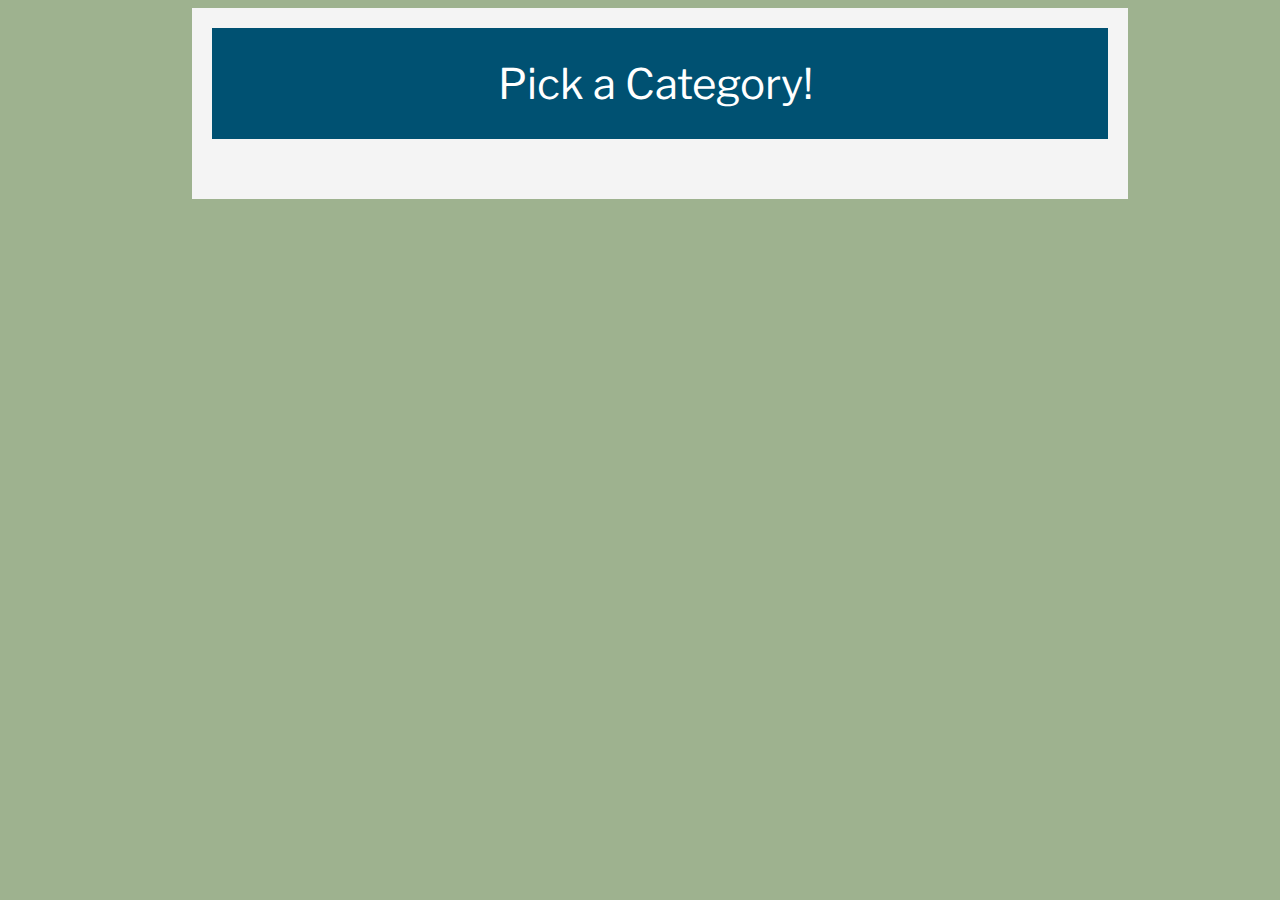
<file: game/index.html>
<!DOCTYPE html>
<html>
<head>
    <title>Quiz Category Selection</title>
    <link href="./css/styles.css" rel="stylesheet">
</head>
<body class="cat-body">
    <div class="navbar-cat">
        <a href="./index.html">Pick a Category!</a>
    </div>

    <div class="container">
    </div>

    <script>
        // Function to capitalize each word in a string
        function capitalizeWords(str) {
            return str.replace(/\b\w/g, match => match.toUpperCase());
        }

        // Function to create a category box
        function createCategoryBox(category) {
            // Create the HTML elements
            const categoryLink = document.createElement('a');
            categoryLink.setAttribute('class', 'category-link');
            categoryLink.setAttribute('href', `quiz.html?name=${category.name}`);

            const categoryBox = document.createElement('div');
            categoryBox.setAttribute('class', 'category-box');

            const categoryTitle = document.createElement('div');
            categoryTitle.setAttribute('class', 'category-title');
            categoryTitle.textContent = capitalizeWords(category.name);

            const categoryDescription = document.createElement('div');
            categoryDescription.setAttribute('class', 'category-description');
            categoryDescription.textContent = category.description;

            // Append the elements to the container
            categoryBox.appendChild(categoryTitle);
            categoryBox.appendChild(categoryDescription);
            categoryLink.appendChild(categoryBox);
            container.appendChild(categoryLink);
}

        // Retrieve the categories
        const container = document.querySelector('.container');
        fetch('./php/get_categories.php')
            .then(response => response.json())
            .then(categories => {
                // Create a category box for each category
                categories.forEach(category => createCategoryBox(category));
            })
            .catch(error => {
                console.error('Error fetching categories:', error);
            });
    </script>
</body>
</html>
</file>
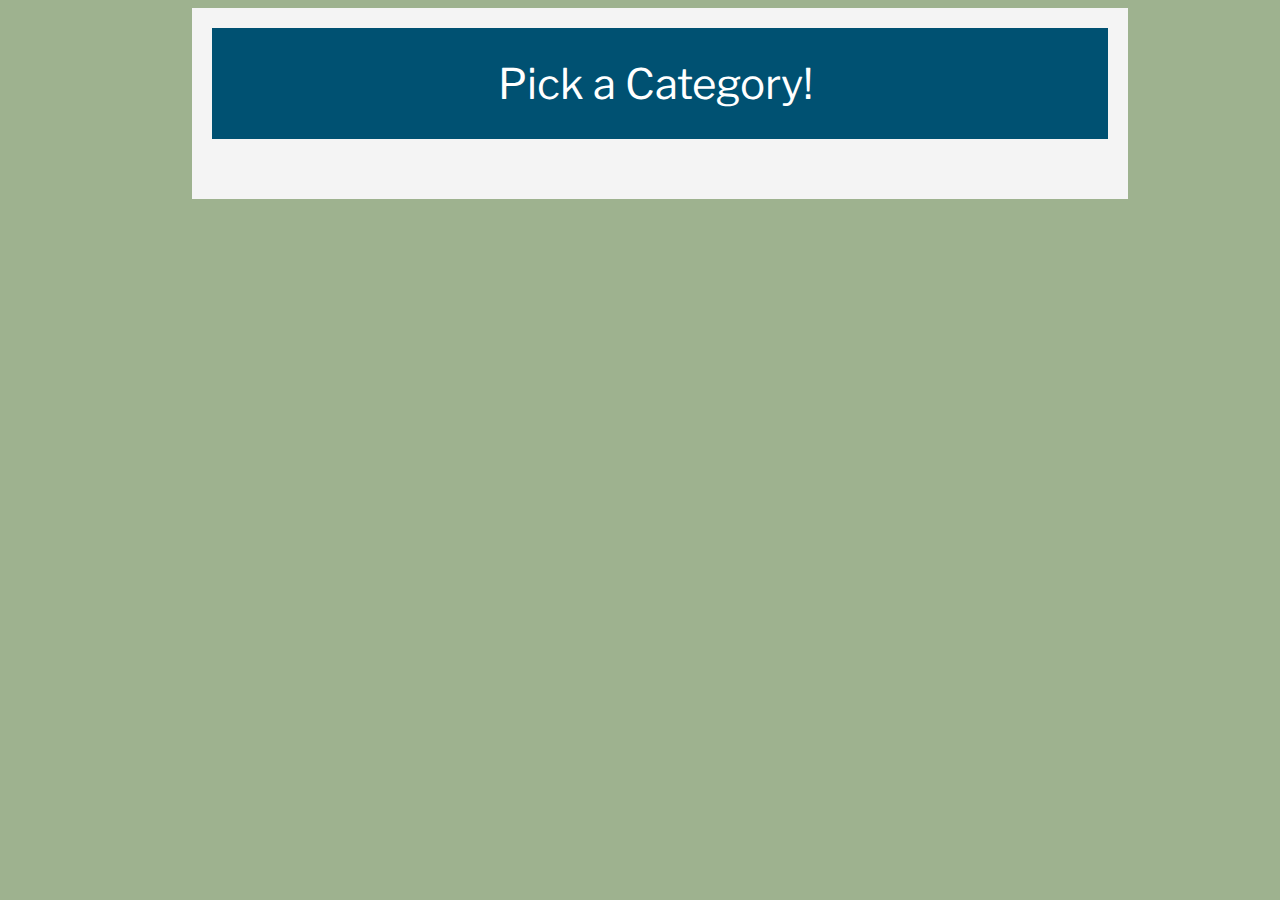
<file: game/categories.html>
<!DOCTYPE html>
<html>
<head>
    <title>Quiz Category Selection</title>
    <link href="./css/styles.css" rel="stylesheet">
</head>
<body class="cat-body">
    <div class="navbar-cat">
        <a href="./categories.html">Pick a Category!</a>
    </div>

    <div class="container">
    </div>

    <script>
        // Function to capitalize each word in a string
        function capitalizeWords(str) {
            return str.replace(/\b\w/g, match => match.toUpperCase());
        }

        // Function to create a category box
        function createCategoryBox(category) {
            // Create the HTML elements
            const categoryLink = document.createElement('a');
            categoryLink.setAttribute('class', 'category-link');
            categoryLink.setAttribute('href', `quiz.html?name=${category.name}`);

            const categoryBox = document.createElement('div');
            categoryBox.setAttribute('class', 'category-box');

            const categoryTitle = document.createElement('div');
            categoryTitle.setAttribute('class', 'category-title');
            categoryTitle.textContent = capitalizeWords(category.name);

            const categoryDescription = document.createElement('div');
            categoryDescription.setAttribute('class', 'category-description');
            categoryDescription.textContent = category.description;

            // Append the elements to the container
            categoryBox.appendChild(categoryTitle);
            categoryBox.appendChild(categoryDescription);
            categoryLink.appendChild(categoryBox);
            container.appendChild(categoryLink);
}

        // Retrieve the categories
        const container = document.querySelector('.container');
        fetch('./php/get_categories.php')
            .then(response => response.json())
            .then(categories => {
                // Create a category box for each category
                categories.forEach(category => createCategoryBox(category));
            })
            .catch(error => {
                console.error('Error fetching categories:', error);
            });
    </script>
</body>
</html>
</file>
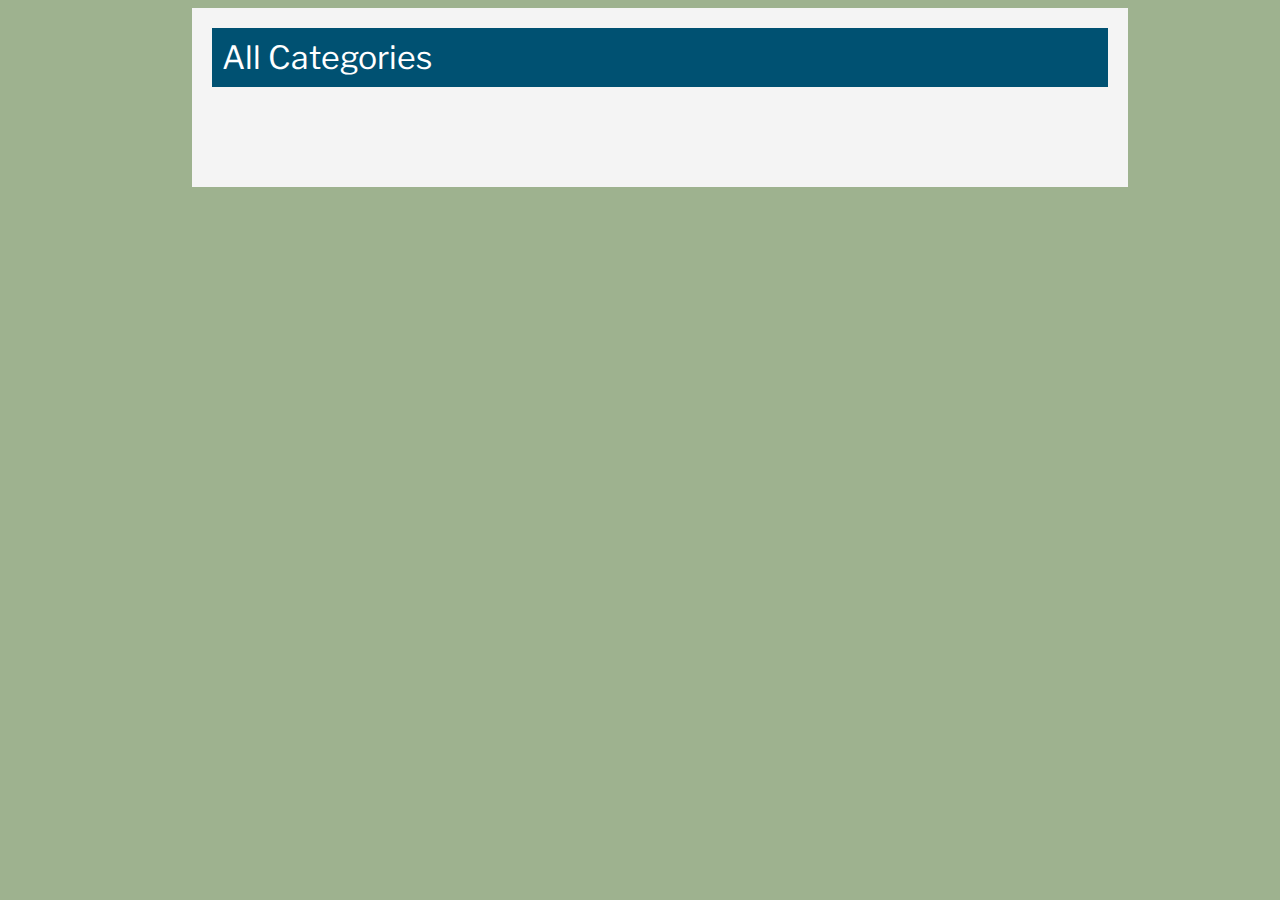
<file: game/quiz.html>
<!DOCTYPE html>
<html>
<head>
    <title>Quiz</title>
    <link href="./css/styles.css" rel="stylesheet">
    <style>
        .timer {
            font-size: 20px;
            margin-bottom: 10px;
        }
    </style>
    <script>
        window.addEventListener('DOMContentLoaded', function() {
          // Get the URL parameter 'name'
          const urlParams = new URLSearchParams(window.location.search);
          const categoryName = urlParams.get('name');

          // Capitalize each word in the category name
          const capitalizedCategoryName = categoryName
            .split(' ')
            .map(word => word.charAt(0).toUpperCase() + word.slice(1))
            .join(' ');

          // Create the HTML element
          const link = document.createElement('a');
          link.href = `quiz.html?name=${categoryName}`;
          const heading = document.createElement('p');
          heading.textContent = capitalizedCategoryName;
          link.appendChild(heading);

          // Find the quiz-title div
          const quizTitleDiv = document.querySelector('.quiz-title');

          // Append the element to the quiz-title div
          quizTitleDiv.appendChild(link);
        });
    </script>
</head>

<body class="quiz-body">
    <div class="navbar navbar-quiz">
        <a href="./index.html">All Categories</a>
    </div>

    <div class="quiz-container">
        <div class="quiz-title"></div>
        <div id="question-container"></div>
        <div id="progress-blocks-container"></div> <!-- New container for progress blocks -->
        <div id="quiz-feedback" style="display: none;"></div>
    </div>

    <script>
        const how_many = 10;
        const timerSeconds = 10;
        const delayBetween = 1000;
        let timerInterval;

        // Retrieve the value of the 'name' variable from the query parameters
        const urlParams = new URLSearchParams(window.location.search);
        const name = urlParams.get('name');
        console.log('Quiz category: ', name);

        // Use the retrieved value to make an AJAX request to fetch the category's cat_id
        const xhr = new XMLHttpRequest();
        xhr.open('GET', './php/get_cat_id.php?name=' + name, true);
        xhr.onreadystatechange = function() {
            if (xhr.readyState === 4 && xhr.status === 200) {
                // Handle the response here
                const cat_id = xhr.responseText;
                //console.log('cat_id:', cat_id);
                loadQuiz(cat_id);
            }
        };
        xhr.send();

        // Function to load the quiz
        function loadQuiz(cat_id) {
            const xhr2 = new XMLHttpRequest();
            xhr2.open('GET', './php/get_category_questions.php?cat_id=' + cat_id + '&how_many=' + how_many, true);
            xhr2.onreadystatechange = function() {
                if (xhr2.readyState === 4 && xhr2.status === 200) {
                    // Handle the response here
                    const quizJson = JSON.parse(xhr2.responseText);
                    console.log('Quiz loaded with ', how_many, " questions!");
                    initializeQuiz(quizJson);
                }
            };
            xhr2.send();
        }

        // Function to initialize the quiz
        function initializeQuiz(quizJson) {
            // Shuffle the quizJson array to randomize the order of questions
            shuffle(quizJson);
            const questionContainer = document.getElementById('question-container');
            const totalQuestions = how_many; //quizJson.length;
            const progressBlocksContainer = document.getElementById('progress-blocks-container')

            const quizFeedbackElement = document.getElementById('quiz-feedback');
            let currentQuestionIndex = 0;
            let correctAnswersCount = 0;

            // Dynamically create progress blocks
            for (let i = 0; i < totalQuestions; i++) {
                const progressBlock = document.createElement('div');
                progressBlock.innerHTML = (i+1);
                progressBlock.className = 'progress-block';
                progressBlock.style.setProperty('--block-index', i);
                progressBlock.id = "done-test";
                progressBlocksContainer.appendChild(progressBlock);
            }

            function renderQuestion() {

                const question = quizJson[currentQuestionIndex];
                console.log('Question #', currentQuestionIndex+1);
                question.startTime = new Date();

                const options = question.options.map((option) => {
                    return {
                        value: option === question.correct_answer ? '1' : '0',
                        text: option
                    };
                });

                // Randomize the order of the options and ensure the correct answer is included
                let randomizedOptions = shuffle(options);

                // Find the index of the correct answer in the randomized options
                const correctAnswerIndex = randomizedOptions.findIndex((option) => option.value === '1');

                // Check if the correct answer is found
                if (correctAnswerIndex !== -1) {
                    // Remove the correct answer from its original position
                    const correctAnswer = randomizedOptions.splice(correctAnswerIndex, 1)[0];

                    // Shuffle the remaining options again
                    randomizedOptions = shuffle(randomizedOptions).slice(0, 3);

                    // Generate a random index to insert the correct answer (within the first four positions)
                    const randomIndex = Math.floor(Math.random() * 4);

                    // Insert the correct answer at the randomly generated index
                    randomizedOptions.splice(randomIndex, 0, correctAnswer);
                }

                const questionHtml = `
                <div class="question" id="question">
                    <p>${question.question}</p>
                    <ul style="list-style: none; padding-left: 0;">
                    ${randomizedOptions.slice(0, 4).map((option, index) => `
                        <li>
                        <input type="radio" name="answer" id="answer-${index}" value="${option.value}">
                        <label for="answer-${index}">${option.text}</label>
                        </li>
                    `).join('')}
                    </ul>
                </div>
                `;

                questionContainer.innerHTML = questionHtml;
                quizFeedbackElement.style.display = 'none';

                const currentUrl = new URLSearchParams(window.location.search);
                const category = urlParams.get('name');

                const xhr4 = new XMLHttpRequest();
                var params = `question=${encodeURIComponent(question.question)}&category=${encodeURIComponent(category)}`;

                randomizedOptions.forEach((option, index) => {
                    params += `&a${index+1}=${encodeURIComponent(option.text)}`;
                });
                //console.log(params);

                xhr4.open('GET', `./php/update_before_answered.php?${params}`, true);
                xhr4.onreadystatechange = function () {
                    if (xhr4.readyState === 4 && xhr4.status === 200) {
                        console.log(xhr4.responseText); // Log the response if needed
                    }
                };
                xhr4.send(); 

                // Add event listener to all answer options
                const answerInputs = questionContainer.querySelectorAll('input[type="radio"]');
                answerInputs.forEach((input) => {
                    input.addEventListener('change', evaluateAnswer);
                });

                questionContainer.insertBefore(progressBlocksContainer, document.getElementById('question'));


                // Create the timer container
                const timerContainer = document.createElement('div');
                timerContainer.id = "timer";
                timerContainer.className = 'timer';

                // Create the timer bar
                const timerBar = document.createElement('div');
                timerBar.className = 'timer-bar';
                timerBar.id = "timer-bar";
                timerContainer.appendChild(timerBar);

                // Create the timer text
                const timerText = document.createElement('div');
                timerText.className = 'timer-text';
                timerContainer.appendChild(timerText);

                // Append the timer container to the questionContainer
                questionContainer.appendChild(timerContainer);
                //questionContainer.insertBefore(timerContainer, document.getElementById('question'));

                let secondsLeft = timerSeconds - 1; // Start 1 second ahead
                //timerText.textContent = `${secondsLeft+1} seconds!`;

                const timerBarWidth = timerContainer.offsetWidth;

                timerInterval = setInterval(function () {
                // Calculate the new width of the timer bar
                const newWidth = (secondsLeft / timerSeconds) * 100;

                timerBar.style.width = newWidth + '%';

                timerText.textContent = ` `;

                // Check if the timer has reached zero
                if (secondsLeft <= -1) {
                    clearInterval(timerInterval);
                    outOfTime();
                    timerBar.style.width = '0%';
                }
                secondsLeft--; // Decrement after the width update
                }, delayBetween);
                    }

            function evaluateAnswer() {
                clearInterval(timerInterval); // Stop the timer

                const selectedAnswer = document.querySelector('input[name="answer"]:checked').value;

                const selectedInput = document.querySelector('input[name="answer"]:checked');
                const selectedLabel = questionContainer.querySelector(`label[for="${selectedInput.id}"]`);
                const hitAnswer = selectedLabel.textContent.trim();

                const question = quizJson[currentQuestionIndex];
                const correctAnswer = question.options.find((option) => option === question.correct_answer);
                const category = name;
                const timeTaken = new Date() - question.startTime;
                const questionIndex = currentQuestionIndex; // Get the question index
                const timerContainer  = document.getElementById("timer");
                const timerBar = document.getElementById('timer-bar');

                if (selectedAnswer === '1') {
                    correctAnswersCount++;
                    const selectedLabel = document.querySelector('input[name="answer"]:checked + label');
                    selectedLabel.style.backgroundColor = '#597C31'; // Set the selected answer to green
                    //timerBar.style.backgroundColor = "#597C31";
                } else {
                    const selectedLabel = document.querySelector('input[name="answer"]:checked + label');
                    selectedLabel.style.backgroundColor = '#FE4300'; // Set the selected answer to red
                    const correctLabel = document.querySelector('input[value="1"] + label');
                    correctLabel.style.backgroundColor = '#597C31'; // Set the correct answer to green
                    correctLabel.style.color = '#fff'; // Set the color of the correct input to white
                    //timerContainer.style.backgroundColor = "#FE4300bb";
                }

                // Disable all answer options
                const answerInputs = questionContainer.querySelectorAll('input[type="radio"]');
                answerInputs.forEach((input) => {
                    input.disabled = true;
                });

                // Update the progress block
                const progressBlock = document.querySelectorAll('.progress-block')[currentQuestionIndex];
                progressBlock.style.backgroundColor = selectedAnswer === '1' ? '#597C31' : '#FE4300';
                progressBlock.style.color = '#fff';


                // Execute the update_questions_log.php script
                const xhr5 = new XMLHttpRequest();
                const params = `question=${encodeURIComponent(question.question)}&hitAnswer=${encodeURIComponent(hitAnswer)}&correctAnswer=${encodeURIComponent(correctAnswer)}&category=${encodeURIComponent(category)}&timeTaken=${encodeURIComponent(timeTaken)}&questionIndex=${encodeURIComponent(questionIndex)}`;
                //console.log(params);
                xhr5.open('GET', `./php/update_questions_log.php?${params}`, true);
                xhr5.onreadystatechange = function () {
                    if (xhr5.readyState === 4 && xhr5.status === 200) {
                        console.log(xhr5.responseText); // Log the response if needed
                    }
                };
                xhr5.send();

                setTimeout(function () {
                    currentQuestionIndex++;
                    if (currentQuestionIndex < totalQuestions) {
                        renderQuestion();
                    } else {
                        showResults();
                    }
                }, delayBetween); 
            }

            function outOfTime() {
                clearInterval(timerInterval); // Stop the timer

                const question = quizJson[currentQuestionIndex];
                const correctAnswer = question.options.find((option) => option === question.correct_answer);
                const category = name;
                const timeTaken = new Date() - question.startTime;
                const questionIndex = currentQuestionIndex; // Get the question index
                const timerContainer  = document.getElementById("timer");

                // Set the selected answers to red and the correct answer to green
                const selectedLabels = document.querySelectorAll('input[value="0"] + label');
                //selectedLabels.forEach((label) => {
                //label.style.backgroundColor = '#FE4300aa'; // Set the selected answer to red
                //});
                const correctLabel = document.querySelector('input[value="1"] + label');
                correctLabel.style.backgroundColor = '#597C31bb'; // Set the correct answer to green

                timerContainer.style.backgroundColor = "#FE430077";

                // Disable all answer options
                const answerInputs = questionContainer.querySelectorAll('input[type="radio"]');
                answerInputs.forEach((input) => {
                    input.disabled = true;
                });

                // Update the progress block
                const progressBlock = document.querySelectorAll('.progress-block')[currentQuestionIndex];
                progressBlock.style.backgroundColor = '#FE4300';
                progressBlock.style.color = '#fff';

                // Execute the update_questions_log.php script
                const xhr4 = new XMLHttpRequest();
                const questionParam = encodeURIComponent(question.question);
                const hitAnswerParam = encodeURIComponent("test"); // Assuming this value needs to be encoded
                const correctAnswerParam = encodeURIComponent(correctAnswer);
                const categoryParam = encodeURIComponent(category);
                const timeTakenParam = encodeURIComponent(timeTaken);
                const questionIndexParam = encodeURIComponent(questionIndex);

                const params = `question=${questionParam}&hitAnswer=${hitAnswerParam}&correctAnswer=${correctAnswerParam}&category=${categoryParam}&timeTaken=${timeTakenParam}&questionIndex=${questionIndexParam}`;

                xhr4.open('GET', `./php/update_questions_log.php?${params}`, true);
                xhr4.onreadystatechange = function () {
                if (xhr4.readyState === 4 && xhr4.status === 200) {
                    console.log(xhr4.responseText); // Log the response if needed
                }
                };
                xhr4.send();

                setTimeout(function () {
                    currentQuestionIndex++;
                    if (currentQuestionIndex < totalQuestions) {
                    renderQuestion();
                    } else {
                    showResults();
                    }
                }, 1000); // Wait for 1 second before moving to the next question
                }


            function showResults() {
                const percentage = Math.round((correctAnswersCount / totalQuestions) * 100);
                const feedbackContainer = document.createElement('div');
                feedbackContainer.className = 'finished';

                const feedbackOther = document.createElement('div');
                feedbackOther.className = 'feedback-other';
                feedbackOther.textContent = "";

                const tryAgainA = document.createElement('a');
                tryAgainA.className = 'try-again';
                tryAgainA.href = `quiz.html?name=${urlParams.get('name')}`;
                const tryAgainDiv = document.createElement('div');
                tryAgainDiv.textContent = "Try Again";
                feedbackOther.appendChild(tryAgainA);
                tryAgainA.appendChild(tryAgainDiv);

                const feedbackText = document.createElement('p');
                feedbackText.className = 'feedback';

                for (let i = 0; i < totalQuestions; i++) {
                    const progressBlock = document.querySelectorAll('.progress-block')[i];
                    progressBlock.style.fontSize = "50px";
                    progressBlock.style.height = '60px';
                }

                if (percentage == 100) {
                    feedbackText.textContent = `Congratulations! You scored ${percentage}% (${correctAnswersCount}/${totalQuestions}). Great job!`;
                } else if (percentage >= 60) {
                    feedbackText.textContent = `Good job! You scored ${percentage}% (${correctAnswersCount}/${totalQuestions}). Keep up the good work!`;
                } else if (percentage >= 40) {
                    feedbackText.textContent = `Not bad! You scored ${percentage}% (${correctAnswersCount}/${totalQuestions}). Keep practicing to improve your score!`;
                } else {
                    feedbackText.textContent = `You scored ${percentage}% (${correctAnswersCount}/${totalQuestions}). Keep learning and try again!`;
                }

                feedbackContainer.appendChild(feedbackText);
                feedbackContainer.appendChild(feedbackOther);
                questionContainer.innerHTML = '';
                questionContainer.appendChild(feedbackContainer);
            }


            // Fisher-Yates shuffle algorithm
            function shuffle(array) {
                let currentIndex = array.length, temporaryValue, randomIndex;
                while (0 !== currentIndex) {
                    randomIndex = Math.floor(Math.random() * currentIndex);
                    currentIndex -= 1;
                    temporaryValue = array[currentIndex];
                    array[currentIndex] = array[randomIndex];
                    array[randomIndex] = temporaryValue;
                }
                return array;
            }

            renderQuestion();
        }
    </script>
</body>

</html>
</file>
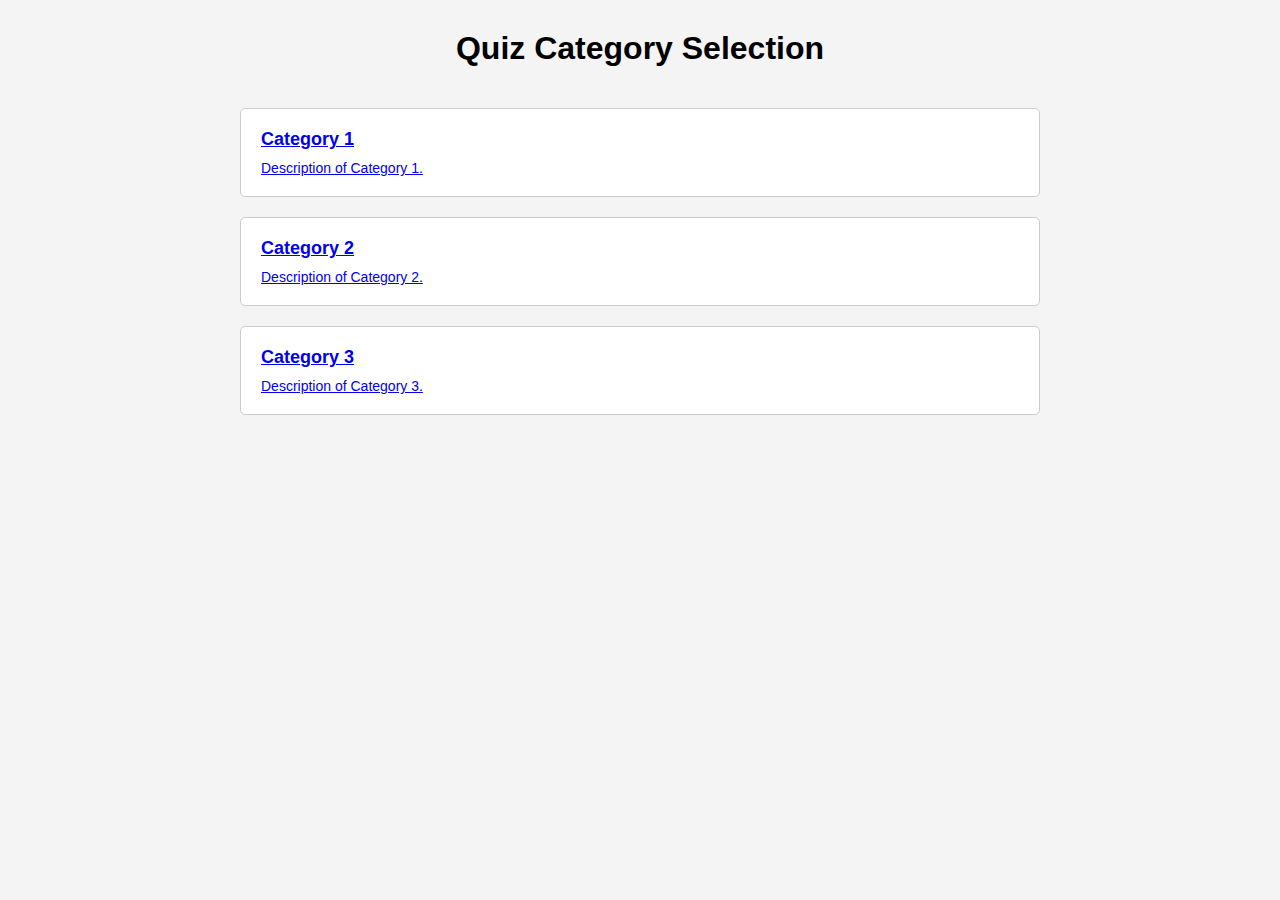
<file: old/ajaxtest.html>
<!DOCTYPE html>
<html>
<head>
    <title>Quiz Category Selection</title>
    <style>
        body {
            font-family: Arial, sans-serif;
            background-color: #f4f4f4;
            margin: 0;
            padding: 0;
        }

        h1 {
            text-align: center;
            margin-top: 30px;
        }

        .container {
            max-width: 800px;
            margin: 0 auto;
            padding: 20px;
        }

        .category-box {
            background-color: #fff;
            border: 1px solid #ccc;
            border-radius: 5px;
            padding: 20px;
            margin-bottom: 20px;
            cursor: pointer;
            transition: background-color 0.3s ease;
        }

        .category-box:hover {
            background-color: #f9f9f9;
        }

        .category-title {
            font-size: 18px;
            font-weight: bold;
            margin-bottom: 10px;
        }

        .category-description {
            font-size: 14px;
        }
    </style>
</head>
<body>
  <h1>Quiz Category Selection</h1>

  <div class="container">
      <a class="category-link" href="quiz.html?name=1">
          <div class="category-box">
              <div class="category-title">Category 1</div>
              <div class="category-description">Description of Category 1.</div>
          </div>
      </a>

      <a class="category-link" href="quiz.html?name=2">
          <div class="category-box">
              <div class="category-title">Category 2</div>
              <div class="category-description">Description of Category 2.</div>
          </div>
      </a>

      <a class="category-link" href="quiz.html?name=3">
          <div class="category-box">
              <div class="category-title">Category 3</div>
              <div class="category-description">Description of Category 3.</div>
          </div>
      </a>

      <!-- Add more category boxes as needed -->
  </div>
</body>
</html>
</file>
<file: game/css/styles.css>
/* FROM QUIZ */

@import url('https://fonts.googleapis.com/css2?family=Libre+Franklin:wght@300&display=swap');

:root {
    --back-color: #9EB28F;
    --body-color: #f4f4f4;
    --nav-backcolor: #005172;
    --timer-height: 30px;
}
  
html {
            font-size: none;
            background-color: var(--back-color);
            font-family: 'Libre Franklin', sans-serif;
        }

        .quiz-body {
            background-color: var(--body-color);
            width: 70%;
            margin-left: 15%;
            padding: 20px;
            font-size: 2em; 
        }
        
        .navbar-quiz {
            background-color: var(--nav-backcolor);
            color: #fff;
            padding: 10px;
        }
        
        .navbar-quiz a {
            color: #fff;
            text-decoration: none;
            margin-right: 10px;
            transition: font-size 0.5s ease;
        }

        .navbar-quiz a:hover {
            font-size: 101%;
        }
        
        .quiz-container {
           /* background-color: #fff;
            border: 1px solid #ccc; */
            border-radius: 5px;
            padding: 20px;
            text-align: center;
            margin: 0 auto;
            max-width: 1400px; /* Increased the max-width for a bigger question container */
        }
        
        .quiz-container h2 {
            margin-top: 0;
            text-transform: capitalize; /* Capitalized the quiz title */
        }
        
        .question {
            margin-bottom: 20px;
            text-align: center;
        }
        
        .question p {
            margin-bottom: 10px;
        }
        
        .question ul {
            list-style: none;
            padding-left: 0;
        }
        
        .question li {
            margin-bottom: 10px;
        }
        
        .question input[type="radio"] {
            display: none;
        }
        
        .question label {
            display: flex;
            align-items: center;
            justify-content: center;
            margin-left: -20px;
            width: calc(100% + 17px);
            padding: 8px 12px;
            background-color: #DAD7CB;
            border-radius: 5px;
            cursor: pointer;
            transition: background-color 0.3s ease, transform 0.5s ease;
            box-shadow: 0 2px 4px rgba(0, 0, 0, 0.1);
        }
        
        .question label:hover {
            background-color: #ddd;
            transform: scale(1.01);
            box-shadow: 0 4px 8px rgba(0, 0, 0, 0.1);
        }
        
        .question label p {
            margin: 0;
        }        
        
        .question input[type="radio"]:checked + label {
            background-color: #337ab7;
            color: #fff;
            border-color: #337ab7;
        }
        
        .quiz-progress {
            margin-bottom: 10px;
        }
        
        .quiz-feedback {
            margin-top: 20px;
            font-size: 24px;
        }
        
        .quiz-buttons {
            margin-top: 20px;
        }
        .quiz-title {
            text-align: right;
            margin-top: -20px;
            margin-bottom: -20px;
            font-size: 70%;
        }

        .quiz-title a:hover {
            font-size: 101%;
        }

        .quiz-title a {
            color: black;
        }

/* FROM CATEGORIES */

        .cat-body {
            background-color: var(--body-color);
            width: 70%;
            margin-left: 15%;
            padding: 20px;
        }
 
        .navbar-cat {
            background-color: var(--nav-backcolor);
            color: #fff;
            padding: 30px 0px 30px 0px;
            text-align: center;
        }
        
        .navbar-cat a {
            font-size: 42px;
            color: #fff;
            text-decoration: none;
            margin-right: 10px;
        }

        .container {
            max-width: 800px;
            margin: 0 auto;
            padding: 20px;
            display: flex;
            flex-wrap: wrap;
            justify-content: center;
        }

        .category-box {
            width: 290px;
            text-align: center;
            background-color: #DAD7CB;
            border: 1px solid #ccc;
            border-radius: 5px;
            padding: 30px 10px 22px 10px;
            margin: 20px;
            cursor: pointer;
            transition: background-color 0.3s ease;
            box-shadow: 0 2px 4px rgba(0, 0, 0, 0.1);
            display: flex;
            flex-direction: column;
            justify-content: space-between;
        }

        .category-box:hover {
            background-color: #f9f9f9;
        }

        .category-title {
            font-size: 34px;
            font-weight: bold;
            margin: 0; /* Remove the margin-bottom */
            text-transform: capitalize;
            color: #555;
        }

        .category-description {
            font-size: 14px;
            color: #888;
            margin-top: 10px; /* Add margin-top for spacing */
        }

        .category-link {
            text-decoration: none;
        }

        .category-link:hover .category-box {
            transform: scale(1.02);
            box-shadow: 0 4px 8px rgba(0, 0, 0, 0.1);
        }





                /* Add the following CSS styles to the existing styles.css file */
                .quiz-container {
                    position: relative;
                }
        
                /* CSS for the progress blocks container */
                #progress-blocks-container {
                    margin-top: 50px;
                    width: 100%;
                    display: flex;
                    justify-content: flex-start;
                    overflow: hidden;
                    margin-bottom: 10px;
                }
        
                /* CSS for the progress blocks */
                .progress-block {
                    font-size: 60%;
                    margin: 0px 5px 0px 5px;
                    flex-grow: 1;
                    height: var(--timer-height);
                    background-color: #ddd;
                    border-radius: 5px;
                    transition: width 0.5s ease, background-color 0.5s ease; /* Smooth transition for width and background-color change */
                    transition-delay: calc(var(--block-index) * 0.2s); /* Add delay for each block */
                }

                /* .finished-block {
                    height: 100px;
                } */
        
                /* CSS for the question container */
                #question-container {
                    margin-bottom: 10px;
                }


                .go-white {
                    color: white;
                }

                .timer {
                    margin-top: 40px;
                    margin-left: 10%;
                    position: relative;
                    height: var(--timer-height);
                    width: 80%;
                    background-color: none;
                    margin-bottom: 10px;
                    z-index: 20;
                    border: 1px solid black;
                    border-radius: 5px;
                  }
                  
                  .timer-bar {
                    width: 100%;
                    position: absolute;
                    top: 0;
                    left: 0;
                    height: 100%;
                    background-color: var(--nav-backcolor);
                    transition: 1s width linear;
                    z-index: 30;
                  }
                  
                  .timer-text {
                    z-index: 40;
                    position: absolute;
                    top: 50%;
                    left: 50%;
                    transform: translate(-50%, -50%);
                    font-size: 18px;
                    color: #000;
                  }
                            
        /* conclusion page */

        .finished {
            background-color: var(--back-color);
            padding-bottom: 40px;
            border-top-left-radius: 5px;
            border-top-right-radius: 5px;  
        }

        .feedback-other {
            margin-left: none;
            width: 50%; 
            margin-left: 25%;
            text-align: center;
            border-radius: 5px;
        }

        .feedback {
            background-color: var(--nav-backcolor);
            color: var(--body-color);
            padding: 20px;
            border-top-left-radius: 5px;
            border-top-right-radius: 5px;
            border-bottom-right-radius: 0px;
            border-bottom-left-radius: 0px;  
        }

        .try-again {
            text-decoration: none;
            align-items: center;
          }
          
          .try-again div:hover {
            transform: scale(1.01);
            box-shadow: 0 4px 8px rgba(0, 0, 0, 0.1);
            font-size: 100%; /* Prevents font size change on hover */
          }
          
          .try-again div {
            text-decoration: none;
            background-color: var(--nav-backcolor);
            color: var(--body-color);
            text-align: center;
            width: 100%;
            padding: 20px;
            border-radius: 5px;
            box-shadow: 0 2px 4px rgba(0, 0, 0, 0.1);
            transition: 0.3s ease;
          }
</file>
